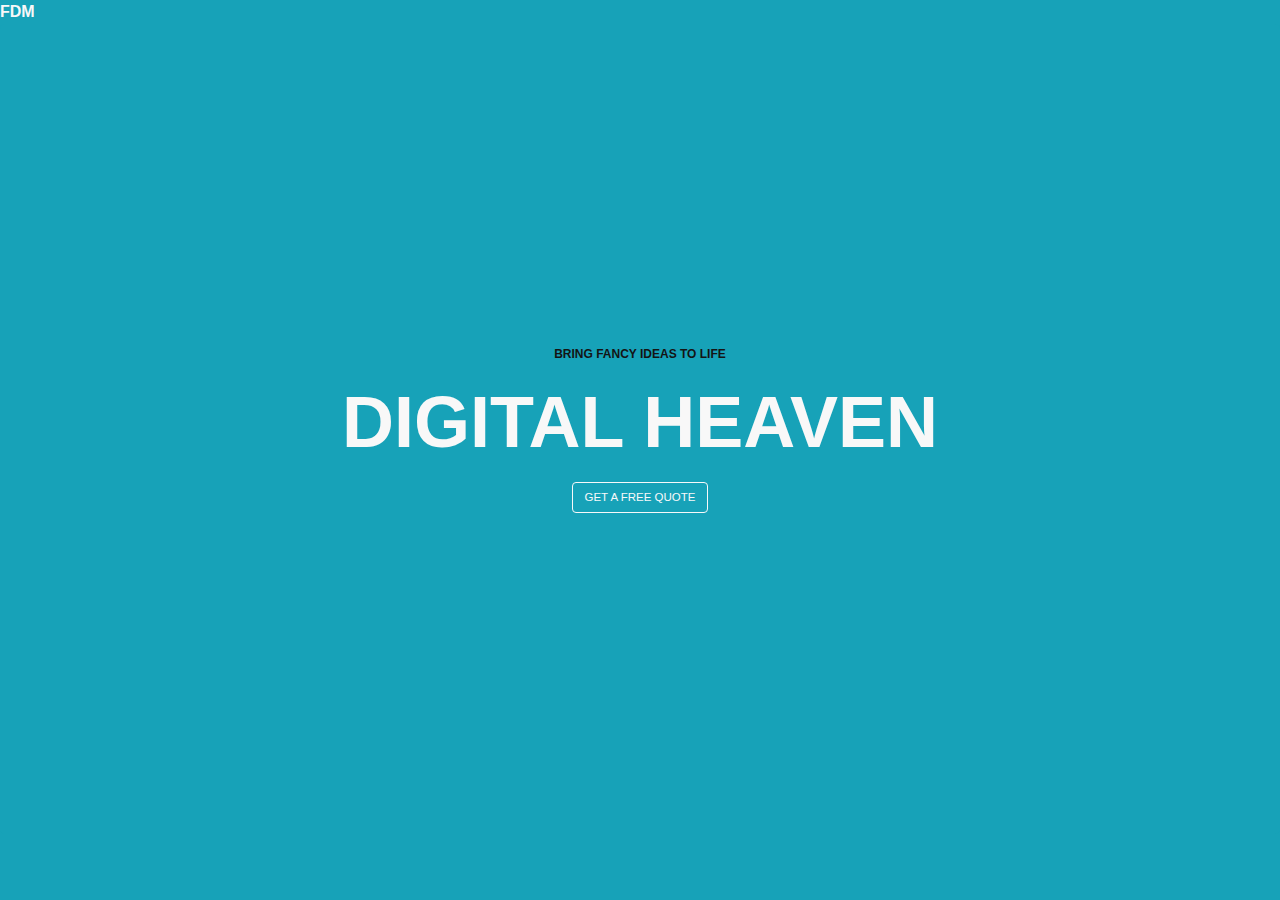
<file: Bootstrap_Assessment/index.html>
<!DOCTYPE html>
<html lang="en">
  <head>
    <meta charset="UTF-8" />
    <meta name="viewport" content="width=device-width, initial-scale=1.0" />
    <meta http-equiv="X-UA-Compatible" content="ie=edge" />
    <title>Document</title>
    <link
      rel="stylesheet"
      href="https://stackpath.bootstrapcdn.com/bootstrap/4.4.1/css/bootstrap.min.css"
      integrity="sha384-Vkoo8x4CGsO3+Hhxv8T/Q5PaXtkKtu6ug5TOeNV6gBiFeWPGFN9MuhOf23Q9Ifjh"
      crossorigin="anonymous"
    />

    <link rel="stylesheet" href="./style.css" />
  </head>

  <body class="bg-info">
    <nav class="navbar p-0 font-weight-bolder logo">
      Fdm
    </nav>

    <div
      class="jumbotron bg-info d-flex flex-column justify-content-center align-items-center text-center box-content"
    >
      <p class="lead font-weight-bold mb-3 description">
        Bring Fancy Ideas To Life
      </p>
      <h1 class="display-3 font-weight-bolder mb-3 title">Digital Heaven</h1>
      <button class="btn btn-outline-light quote-btn">
        Get A Free Quote
      </button>
    </div>
  </body>
</html>
</file>
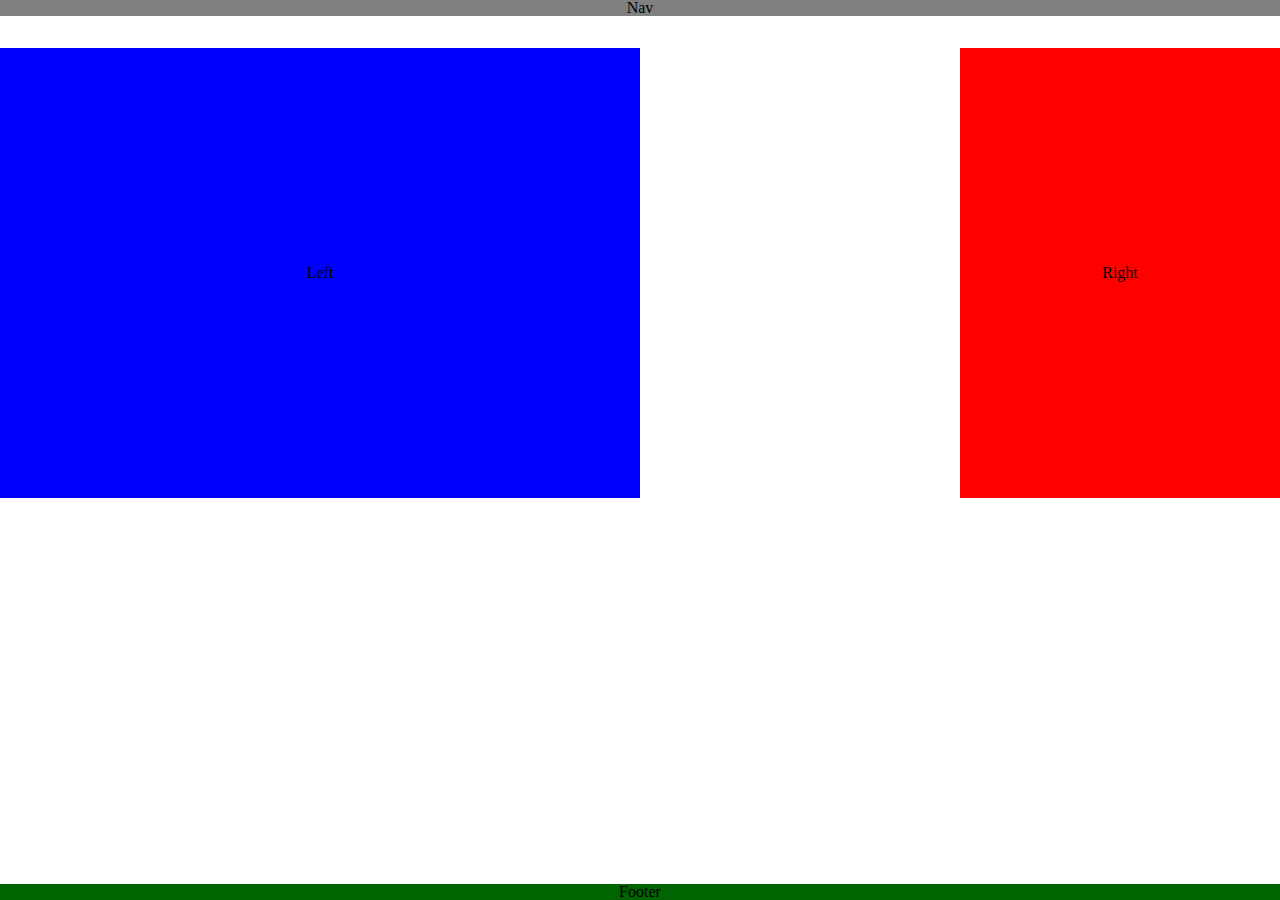
<file: CSS_Assessment/index.html>
<!DOCTYPE html>
<html lang="en">
  <head>
    <meta charset="UTF-8" />
    <meta name="viewport" content="width=device-width, initial-scale=1.0" />
    <link rel="stylesheet" href="./reset.css" />
    <link rel="stylesheet" href="./style.css" />
    <title>Document</title>
  </head>
  <body>
    <div class="box1">Nav</div>
    <div class="box-wrapper">
      <div class="box2"><span>Left</span></div>
      <div class="box3"><span>Right</span></div>
    </div>
    <div class="box4">Footer</div>
  </body>
</html>
</file>
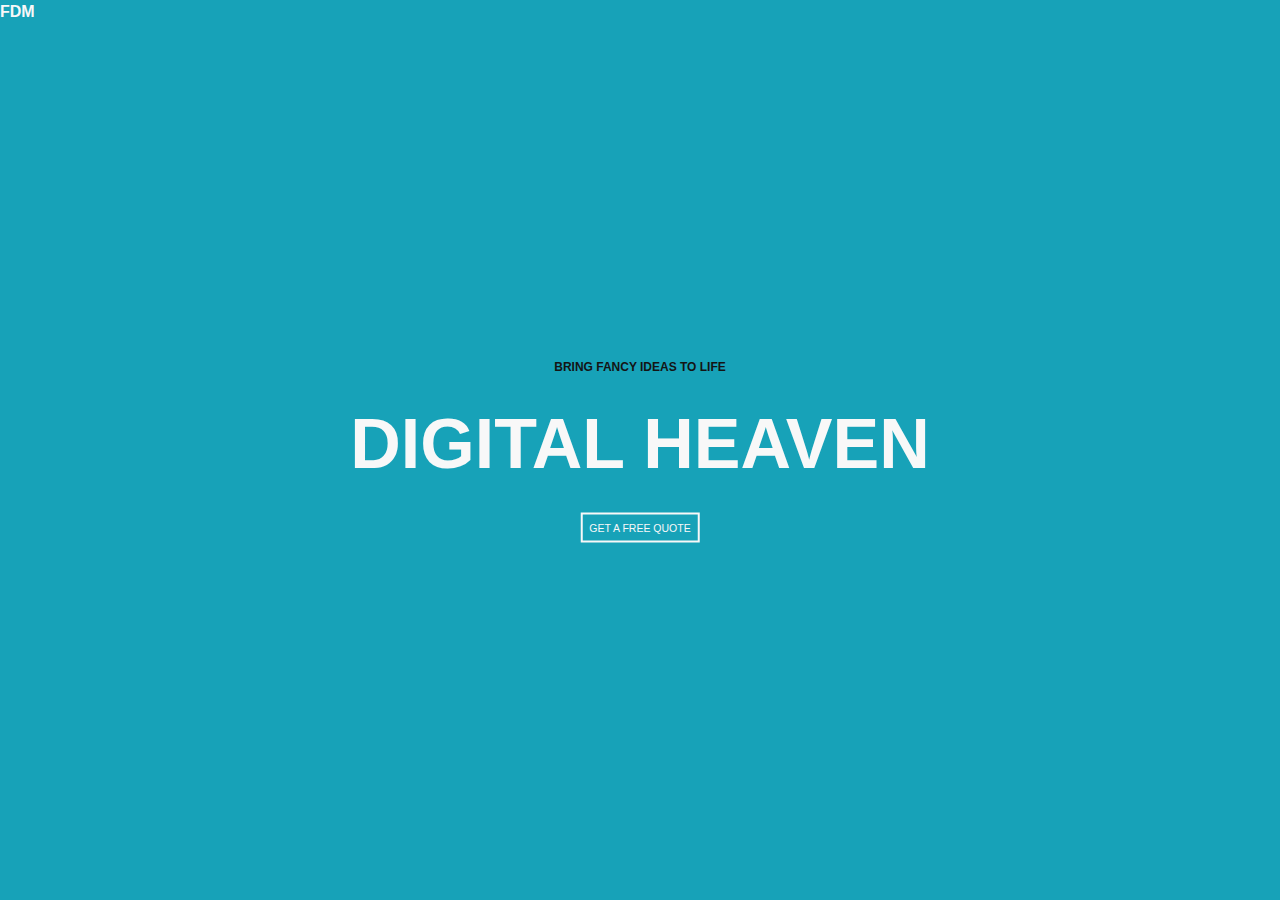
<file: HTML_BasicCSS_Assessment/index.html>
<!DOCTYPE html>
<html lang="en">
  <head>
    <meta charset="UTF-8" />
    <meta name="viewport" content="width=device-width, initial-scale=1.0" />
    <meta http-equiv="X-UA-Compatible" content="ie=edge" />
    <title>Document</title>
    <link rel="stylesheet" href="./reset.css" />
    <link rel="stylesheet" href="./style.css" />
  </head>

  <body>
    <div class="logo">Fdm</div>
    <div class="textbox">
      <p class="textbox__description">Bring Fancy Ideas To Life</p>
      <h1 class="textbox__title">Digital Heaven</h1>
      <button class="textbox__quote--btn">Get A Free Quote</button>
    </div>
  </body>
</html>
</file>
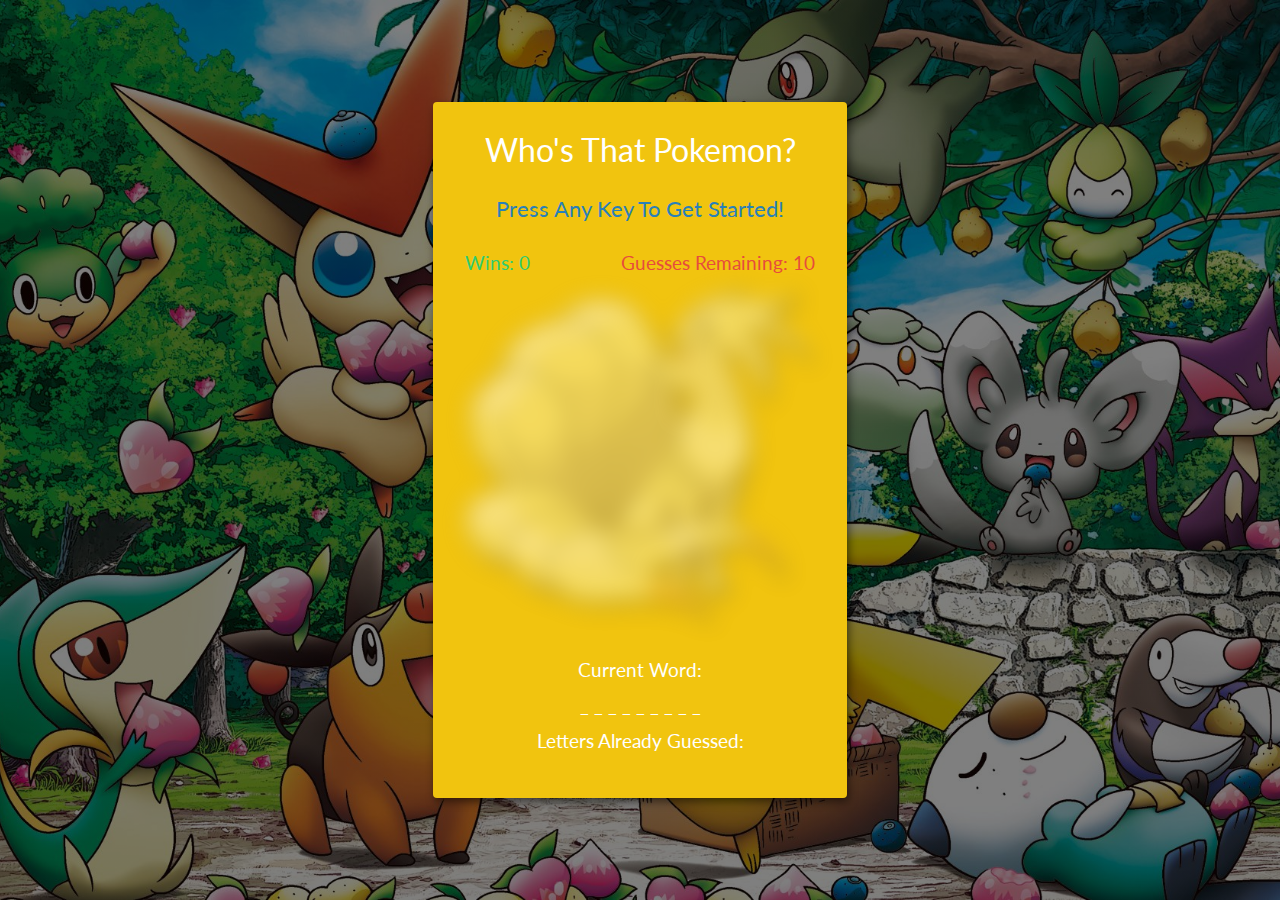
<file: Module-2_Assessment/index.html>
<!DOCTYPE html>
<html lang="en">
  <head>
    <meta charset="UTF-8" />
    <meta name="viewport" content="width=device-width, initial-scale=1.0" />
    <link rel="stylesheet" href="./assets/css/reset.css" />
    <link rel="stylesheet" href="./assets/css/style.css" />
    <title>Word Guess Game</title>
  </head>
  <body>
    <main>
      <div class="content">
        <!-- info -->
        <h2 class="content__title">Who's That Pokemon?</h2>
        <h3 class="content__start">Press Any Key To Get Started!</h3>

        <div class="content__info">
          <p class="content__wins">Wins: <span class="total-win">0</span></p>
          <h2 class="content_guesses">
            Guesses Remaining: <span class="life-left">0</span>
          </h2>
        </div>

        <!-- image -->
        <div class="content__image--container">
          <img
            src="./assets/images/charizard.png"
            alt="picture"
            class="content__image"
          />
        </div>

        <!-- game rules -->

        <div class="content__rules">
          <p class="content__current-word">Current Word:</p>
          <p id="current-word"></p>

          <p class="content__already-guessed">Letters Already Guessed:</p>
          <p id="guessed-letter"></p>
        </div>
      </div>
    </main>

    <script src="./assets/javascript/game.js"></script>
  </body>
</html>
</file>
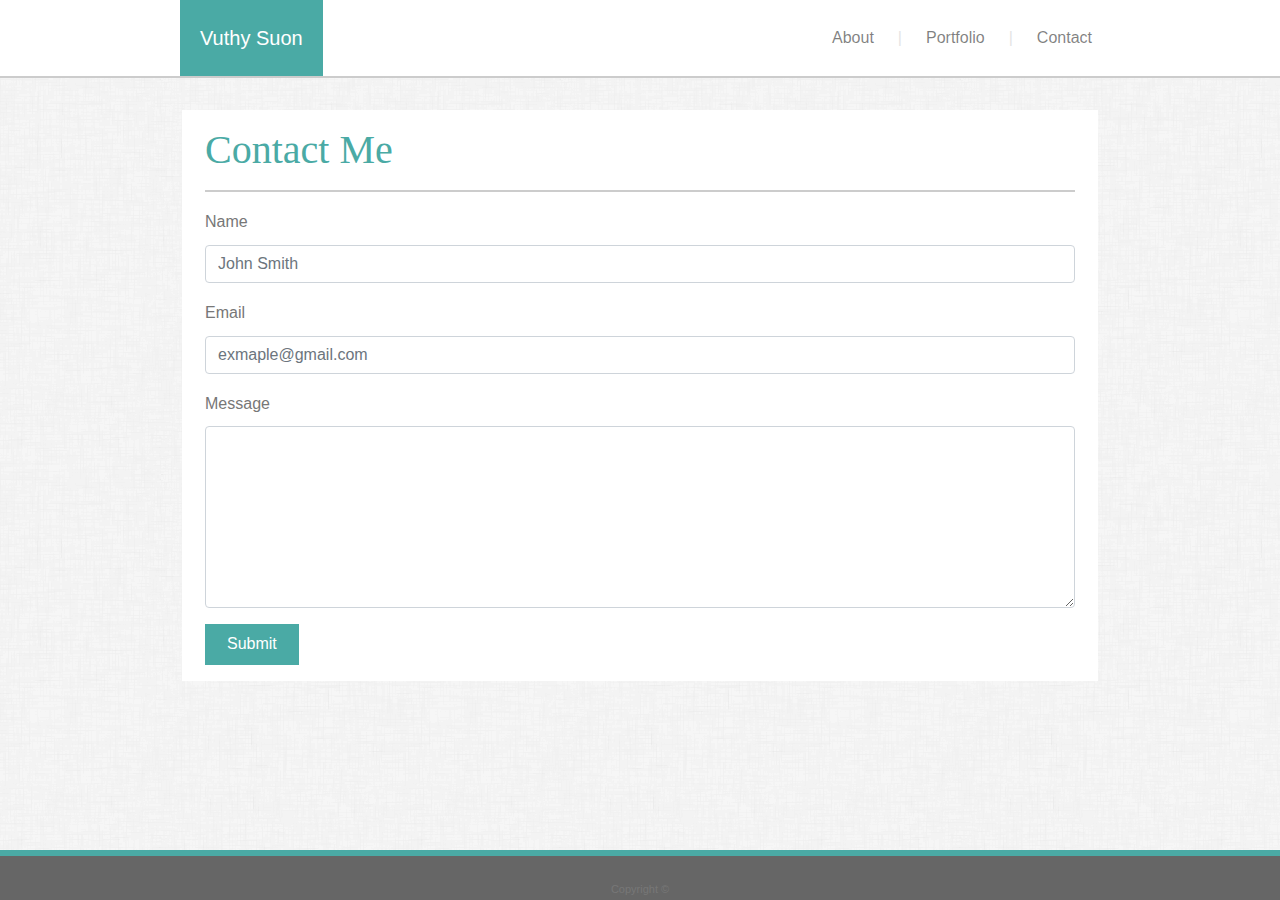
<file: Module-1_Assessment/contact.html>
<!DOCTYPE html>
<html lang="en">
  <head>
    <meta charset="UTF-8" />
    <meta name="viewport" content="width=device-width, initial-scale=1.0" />
    <link
      rel="stylesheet"
      href="https://stackpath.bootstrapcdn.com/bootstrap/4.4.1/css/bootstrap.min.css"
      integrity="sha384-Vkoo8x4CGsO3+Hhxv8T/Q5PaXtkKtu6ug5TOeNV6gBiFeWPGFN9MuhOf23Q9Ifjh"
      crossorigin="anonymous"
    />
    <link rel="stylesheet" href="./assets/css/style.css" />
    <title>Contact Me</title>
  </head>
  <body>
    <div class="nav-wrapper">
      <nav
        class="navbar navbar-expand-lg navbar-light navbar-container pb-0 pl-0 pr-0 pt-0"
      >
        <a class="navbar-brand logo" href="#">Vuthy Suon</a>
        <button
          class="navbar-toggler"
          type="button"
          data-toggle="collapse"
          data-target="#navbarNav"
          aria-controls="navbarNav"
          aria-expanded="false"
          aria-label="Toggle navigation"
        >
          <span class="navbar-toggler-icon"></span>
        </button>
        <div class="collapse navbar-collapse" id="navbarNav">
          <ul class="navbar-nav ml-auto">
            <li class="nav-item mr-2 ml-2">
              <a class="nav-link" href="./index.html">About</a>
            </li>
            <li class="nav-item mr-2 ml-2 my-auto dash">|</li>
            <li class="nav-item mr-2 ml-2">
              <a class="nav-link" href="./porrtfolio.html">Portfolio</a>
            </li>
            <li class="nav-item mr-2 ml-2 my-auto dash">|</li>
            <li class="nav-item ml-2">
              <a class="nav-link" href="./contact.html">Contact</a>
            </li>
          </ul>
        </div>
      </nav>
    </div>
    <main class="main">
      <div class="profile p-3">
        <div class="row bg-white mt-3 px-2 py-3 main-container">
          <!-- contact me header title -->
          <div class="col-md-12 mb-2">
            <h1 class="display-5 primary-heading">Contact Me</h1>
          </div>
          <form class="col-md-12">
            <div class="form-group">
              <label for="name">Name</label>
              <input
                type="text"
                class="form-control"
                id="name"
                placeholder="John Smith"
              />
            </div>
            <div class="form-group">
              <label for="email">Email</label>
              <input
                type="email"
                class="form-control"
                id="email"
                placeholder="exmaple@gmail.com"
              />
            </div>
            <div class="form-group">
              <label for="message">Message</label>
              <textarea class="form-control" id="message" rows="7"></textarea>
            </div>
            <button type="submit" class="submit-btn">Submit</button>
          </form>
        </div>
      </div>
    </main>
    <footer class="fixed-bottom pb-0 pt-4 footer">
      <p class="text-center mb-0">Copyright &copy;</p>
    </footer>

    <script
      src="https://code.jquery.com/jquery-3.4.1.slim.min.js"
      integrity="sha384-J6qa4849blE2+poT4WnyKhv5vZF5SrPo0iEjwBvKU7imGFAV0wwj1yYfoRSJoZ+n"
      crossorigin="anonymous"
    ></script>
    <script
      src="https://cdn.jsdelivr.net/npm/popper.js@1.16.0/dist/umd/popper.min.js"
      integrity="sha384-Q6E9RHvbIyZFJoft+2mJbHaEWldlvI9IOYy5n3zV9zzTtmI3UksdQRVvoxMfooAo"
      crossorigin="anonymous"
    ></script>
    <script
      src="https://stackpath.bootstrapcdn.com/bootstrap/4.4.1/js/bootstrap.min.js"
      integrity="sha384-wfSDF2E50Y2D1uUdj0O3uMBJnjuUD4Ih7YwaYd1iqfktj0Uod8GCExl3Og8ifwB6"
      crossorigin="anonymous"
    ></script>
  </body>
</html>
</file>
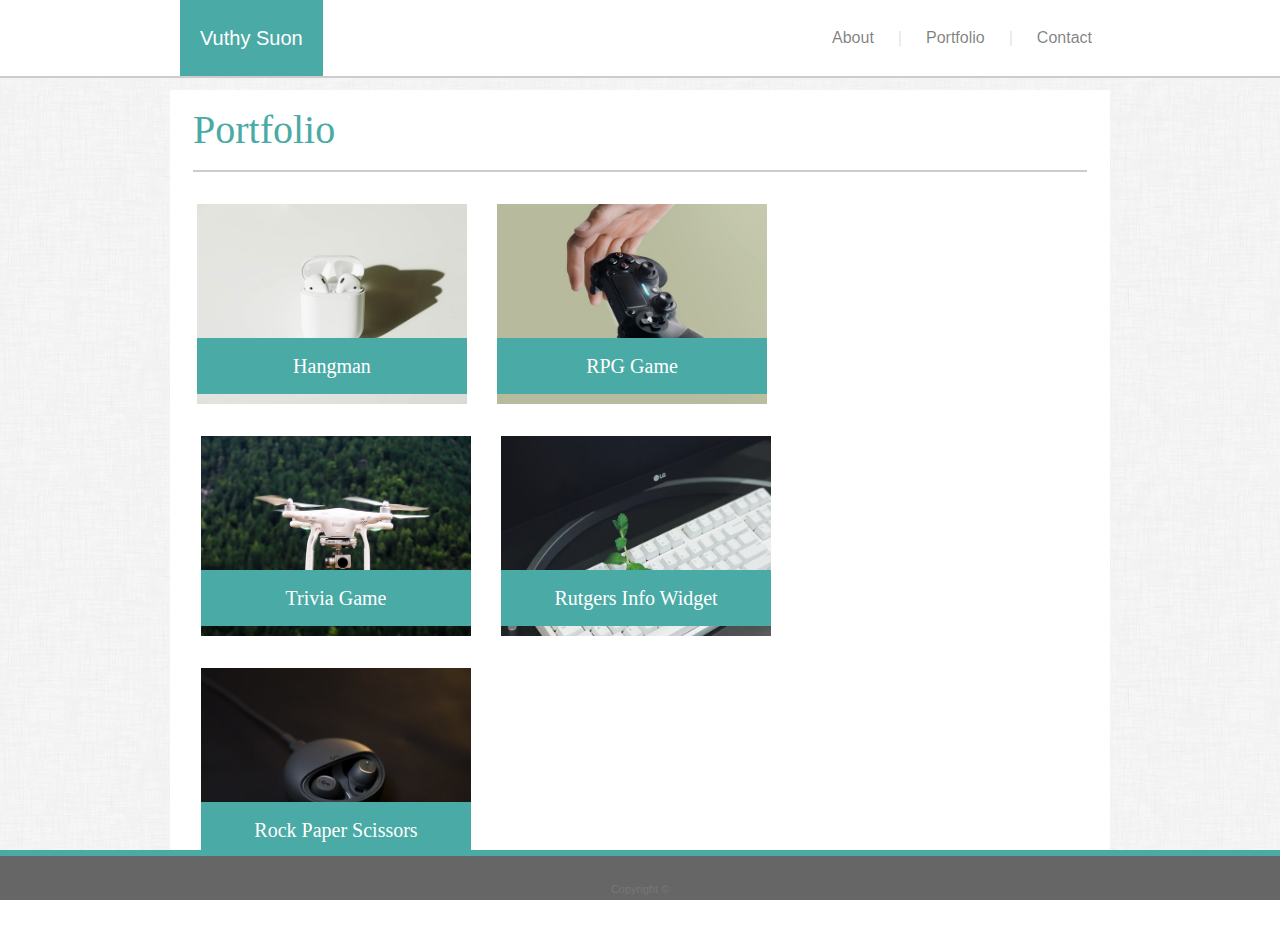
<file: Module-1_Assessment/porrtfolio.html>
<!DOCTYPE html>
<html lang="en">
  <head>
    <meta charset="UTF-8" />
    <meta name="viewport" content="width=device-width, initial-scale=1.0" />
    <link
      rel="stylesheet"
      href="https://stackpath.bootstrapcdn.com/bootstrap/4.4.1/css/bootstrap.min.css"
      integrity="sha384-Vkoo8x4CGsO3+Hhxv8T/Q5PaXtkKtu6ug5TOeNV6gBiFeWPGFN9MuhOf23Q9Ifjh"
      crossorigin="anonymous"
    />
    <link rel="stylesheet" href="./assets/css/style.css" />
    <title>Portfolio</title>
  </head>
  <body>
    <div class="nav-wrapper">
      <nav
        class="navbar navbar-expand-lg navbar-light navbar-container pb-0 pl-0 pr-0 pt-0"
      >
        <a class="navbar-brand logo" href="#">Vuthy Suon</a>
        <button
          class="navbar-toggler"
          type="button"
          data-toggle="collapse"
          data-target="#navbarNav"
          aria-controls="navbarNav"
          aria-expanded="false"
          aria-label="Toggle navigation"
        >
          <span class="navbar-toggler-icon"></span>
        </button>
        <div class="collapse navbar-collapse" id="navbarNav">
          <ul class="navbar-nav ml-auto">
            <li class="nav-item mr-2 ml-2">
              <a class="nav-link" href="./index.html">About</a>
            </li>
            <li class="nav-item mr-2 ml-2 my-auto dash">|</li>
            <li class="nav-item mr-2 ml-2">
              <a class="nav-link" href="./porrtfolio.html">Portfolio</a>
            </li>
            <li class="nav-item mr-2 ml-2 my-auto dash">|</li>
            <li class="nav-item ml-2">
              <a class="nav-link" href="./contact.html">Contact</a>
            </li>
          </ul>
        </div>
      </nav>
    </div>
    <main class="main">
      <div class="profile p-1">
        <div class="row bg-white mt-2 px-2 py-3 main-container">
          <!-- portfolio header title -->
          <div class="col-sm-12 mb-2">
            <h1 class="display-5 primary-heading">Portfolio</h1>
          </div>

          <div class="row my-3 mx-1">
            <div class="col-12 col-sm-6 portfolio-container">
              <img
                src="./assets/images/portfolio-1.jpg"
                alt="portfolio-1"
                class="portfolio"
              />
              <h2 class="portfolio-title">Hangman</h2>
            </div>
            <div class="col-12 col-sm-6 portfolio-container">
              <img
                src="./assets/images/portfolio-2.jpg"
                alt="portfolio-2"
                class="portfolio"
              />
              <h2 class="portfolio-title">RPG Game</h2>
            </div>
          </div>

          <div class="row my-3 mx-2">
            <div class="col-12 col-sm-6 portfolio-container">
              <img
                src="./assets/images/portfolio-3.jpg"
                alt="portfolio-3"
                class="portfolio"
              />
              <h2 class="portfolio-title">Trivia Game</h2>
            </div>
            <div class="col-12 col-sm-6 portfolio-container">
              <img
                src="./assets/images/portfolio-4.jpg"
                alt="portfolio-4"
                class="portfolio"
              />
              <h2 class="portfolio-title">Rutgers Info Widget</h2>
            </div>
          </div>

          <div class="row my-3 mx-2">
            <div class="col-12 col-sm-6 portfolio-container mb-5 portfolio-5">
              <img
                src="./assets/images/portfolio-5.jpg"
                alt="portfolio-5"
                class="portfolio"
              />
              <h2 class="portfolio-title">Rock Paper Scissors</h2>
            </div>
            <div
              class="col-12 col-sm-6 portfolio-container mb-3 portfolio-6"
            ></div>
          </div>
        </div>
      </div>
    </main>
    <footer class="fixed-bottom pb-0 pt-4 footer">
      <p class="text-center mb-0">Copyright &copy;</p>
    </footer>

    <script
      src="https://code.jquery.com/jquery-3.4.1.slim.min.js"
      integrity="sha384-J6qa4849blE2+poT4WnyKhv5vZF5SrPo0iEjwBvKU7imGFAV0wwj1yYfoRSJoZ+n"
      crossorigin="anonymous"
    ></script>
    <script
      src="https://cdn.jsdelivr.net/npm/popper.js@1.16.0/dist/umd/popper.min.js"
      integrity="sha384-Q6E9RHvbIyZFJoft+2mJbHaEWldlvI9IOYy5n3zV9zzTtmI3UksdQRVvoxMfooAo"
      crossorigin="anonymous"
    ></script>
    <script
      src="https://stackpath.bootstrapcdn.com/bootstrap/4.4.1/js/bootstrap.min.js"
      integrity="sha384-wfSDF2E50Y2D1uUdj0O3uMBJnjuUD4Ih7YwaYd1iqfktj0Uod8GCExl3Og8ifwB6"
      crossorigin="anonymous"
    ></script>
  </body>
</html>
</file>
<file: Bootstrap_Assessment/style.css>
body {
  margin: 0;
  line-height: 1.5;
  text-transform: uppercase;
  font-family: Arial, Helvetica, sans-serif;
  color: #f8f8f8;
}

.box-content {
  height: 90vh;
}

.description {
  color: #141414;
  font-size: 12px;
}

.quote-btn {
  font-size: 11.5px;
  text-transform: uppercase;
}
</file>
<file: CSS_Assessment/style.css>
body {
  height: 100vh;
  width: 100vw;
  position: relative;
  text-align: center;
}

/* navbar */
.box1 {
  background-color: grey;
  margin-bottom: 32px;
}

/* blue box */
.box2 {
  background-color: blue;
  height: 50vh;
  width: 50vw;
  float: left;
  position: relative;
}

/*red box  */
.box3 {
  background-color: red;
  height: 50vh;
  width: 25vw;
  float: right;
  position: relative;
}

/* text center in the box */
.box2 > span,
.box3 > span {
  position: absolute;
  top: 50%;
  right: 50%;
  transform: translate(50%, -50%);
}

/* footer */
.box4 {
  position: absolute;
  bottom: 0;
  left: 0;
  right: 0;
  background-color: darkgreen;
}
</file>
<file: HTML_BasicCSS_Assessment/style.css>
body {
  margin: 0;
  line-height: 1.5;
  text-transform: uppercase;
  background-color: #17a2b8;
  font-family: Arial, Helvetica, sans-serif;
  color: #f8f8f8;
  position: relative;
  height: 100vh;
  width: 100vw;
}

/* logo */
.logo {
  float: left;
  font-weight: bold;
}

/* textbox content */
.textbox {
  position: absolute;
  top: 50%;
  right: 50%;
  transform: translate(50%, -50%);
  text-align: center;
  width: auto;
}

.textbox__description {
  color: #141414;
  font-weight: bold;
  font-size: 12px;
  margin-bottom: 16px;
}

.textbox__title {
  font-size: 70px;
  font-weight: 700;
  margin-bottom: 16px;
}

.textbox__quote--btn {
  color: #f8f8f8;
  background-color: transparent;
  padding: 7px;
  text-transform: uppercase;
  font-size: 10.5px;
  border: 2px solid #f8f8f8;
  cursor: pointer;
}

.textbox__quote--btn:focus,
.textbox__quote--btn:hover,
.textbox__quote--btn:active {
  outline: none;
  opacity: 0.8;
}
</file>
<file: Module-2_Assessment/assets/css/style.css>
@import url('https://fonts.googleapis.com/css2?family=Lato:wght@300;400;700&display=swap');

main {
  font-family: 'Lato', sans-serif;
  display: flex;
  flex-direction: column;
  align-items: center;
  justify-content: center;
  height: 100vh;
  color: #fff;
  text-align: center;
  font-size: 1.2rem;
  background: linear-gradient(0deg, rgba(0, 0, 0, 0.5), rgba(0, 0, 0, 0.5)),
    url('../images/hero.jpg') no-repeat center center/cover;
}

/* content */
.content {
  display: flex;
  flex-direction: column;
  padding: 2rem;
  background-color: #f1c40f;
  border-radius: 4px;
  box-shadow: 2px 4px 8px rgba(0, 0, 0, 0.5);
}

.content__title {
  font-size: 2rem;
  margin-bottom: 2rem;
}

.content__start {
  color: #2980b9;
  font-size: 1.4rem;
  margin-bottom: 2rem;
}

.content__info {
  display: flex;
  justify-content: space-between;
  margin-bottom: 1rem;
}

.content__wins {
  color: #2ecc71;
}

.content_guesses {
  color: #e74c3c;
}

/* image */
.content__image {
  opacity: 0.5;
  filter: blur(11px);
}

.content__image--active {
  opacity: 1;
  filter: none;
}

/* rules */
.content__rules {
  margin-top: 2rem;
}

.content__current-word {
  margin-bottom: 1rem;
}

#current-word {
  margin-bottom: 1rem;
}

#guessed-letter {
  margin-top: 1rem;
}

@media only screen and (max-width: 500px) {
  .content {
    width: 80%;
    margin: auto;
  }
  .content__info {
    flex-direction: column;
    justify-content: center;
    align-items: center;
  }

  .content__image--container {
    height: 100%;
    width: 100%;
  }

  .content__image {
    height: 100%;
    width: 100%;
  }

  .content__wins,
  .content_guesses {
    margin-bottom: 1rem;
  }
}

@media only screen and (max-width: 400px) {
  .content {
    width: 70%;
  }
}
</file>
<file: Module-1_Assessment/assets/css/style.css>
body {
  font-family: 'Arial', 'Helvetica Neue', Helvetica, sans-serif;
  color: #777777;
  line-height: 1.8;
  height: 100vh;
}

a {
  color: #777777;
}

.dash {
  opacity: 0.2;
}

h1,
h2,
h3,
h4,
h5,
h6 {
  font-family: 'Georgia', Times, Times New Roman, serif;
  color: #4aaaa5;
}

/* navbar */
.nav-wrapper {
  border-bottom: 2px solid #cccccc;
}

.navbar-container {
  max-width: 960px;
  background-color: #ffffff;
  margin: auto;
}

.logo {
  background-color: #4aaaa5;
  color: #ffffff !important;
  padding: 20px;
  font-size: 20px;
}

#navbarNav {
  margin-left: auto;
}

/* main */
.main {
  background: url('../images/hero.png');
  height: 90%;
}

.profile {
  max-width: 960px;
  margin: auto;
}

.primary-heading {
  padding-bottom: 16px;
  border-bottom: 2px solid #cccccc;
}

/* profile image */
.profile-image {
  width: 100%;
}

/* submit btn */
.submit-btn {
  background-color: #4aaaa5;
  color: #ffffff;
  padding: 6px 22px;
  border-radius: none;
  border: none;
}

/* portfolio */

.portfolio-container {
  height: 200px;
  width: 300px;
}

.portfolio {
  width: 100%;
  height: 100%;
  object-fit: cover;
  position: relative;
}

.portfolio-title {
  background-color: #4aaaa5;
  color: #ffffff;
  text-align: center;
  padding: 16px 0;
  position: absolute;
  bottom: 2px;
  width: 90%;
  font-size: 20px;
}

/* footer */
.footer {
  font-size: 11px;
  background-color: #666666;
  border-top: 6px solid #4aaaa5;
}

/* row */
@media only screen and (min-width: 575px) {
  .main-container {
    margin: 0 6px;
  }
  .logo {
    margin-left: 20px;
  }
  #navbarNav {
    margin-right: 20px;
  }
  .navbar-toggler {
    margin-right: 24px;
  }
}

@media only screen and (max-width: 575px) {
  .main-container {
    margin-bottom: 24px;
  }
  .portfolio-title {
    width: 93.5%;
  }
  .portfolio-5 {
    width: 100%;
  }
  .portfolio-6 {
    display: none;
  }
}

@media only screen and (max-width: 425px) {
  .portfolio-title {
    width: 92%;
  }
}
</file>
